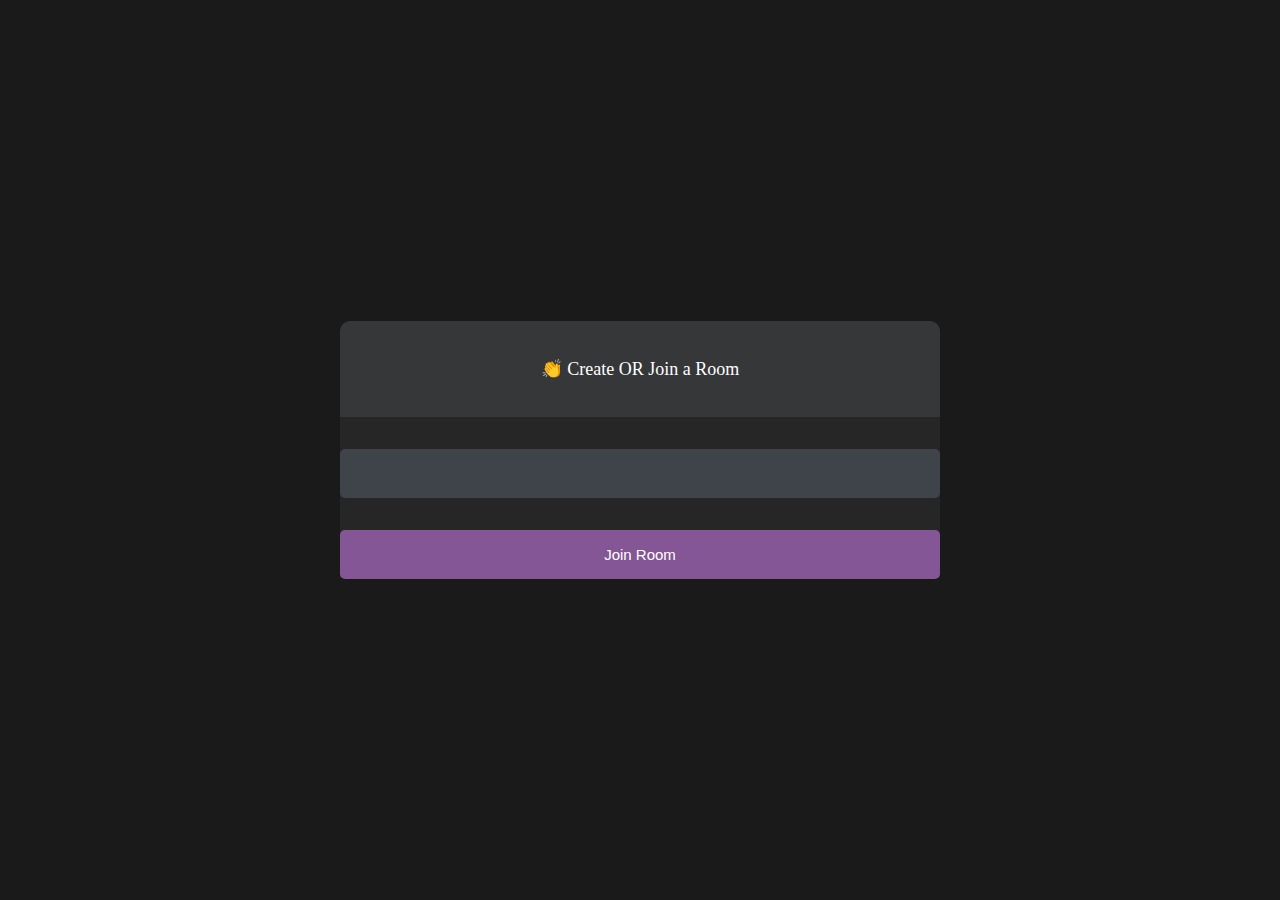
<file: PeerChat/index.html>
<!DOCTYPE html>
<html lang="en">
<head>
    <meta charset="UTF-8">
    <meta http-equiv='X-UA-Compatible' content='IE=edge'>
    <meta name="viewport" content="width=device-width, initial-scale=1.0">
    <link rel='stylesheet' type='text/css' media='screen' href='main.css'>
    <title>PeerChat</title>
</head>
<body>
    
    <div id="videos">
        <video class="video-player" id="user-1" autoplay playsinline></video>
        <video class="video-player" id="user-2" autoplay playsinline></video>
    </div>

    <div id="controls">
        <div class="control-container" id="camera-btn">
            <img src="icons/camera.png"/>
        </div>

        <div class="control-container" id="mic-btn">
            <img src="icons/mic.png"/>
        </div>

        <a href="lobby.html">
            <div class="control-container" id="leave-btn">
                <img src="icons/phone.png"/>
            </div>
        </a>

    </div>
    

</body>


<script src='agora-rtm-sdk-1.5.1.js'></script>
<script src='main.js'></script>
</html>
</file>
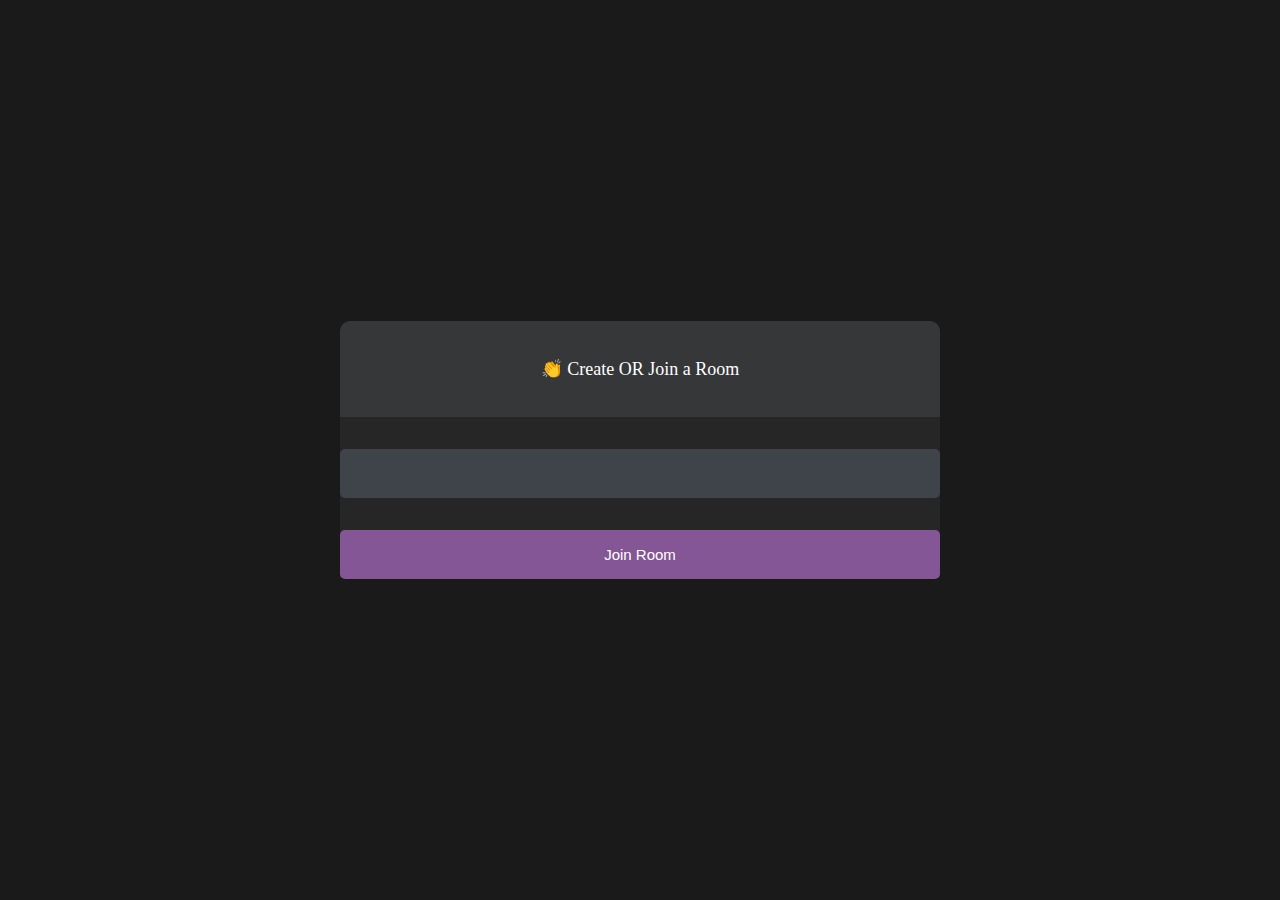
<file: PeerChat/lobby.html>
<!DOCTYPE html>
<html lang="en">
<head>
    <meta charset="UTF-8">
    <meta http-equiv='X-UA-Compatible' content='IE=edge'>
    <meta name="viewport" content="width=device-width, initial-scale=1.0">
    <title>PeerChat</title>
    <link rel='stylesheet' type='text/css' media='screen' href='lobby.css'> 

</head>
<body>
    
    <main id="lobby-container">
        <div id="form-container">
             <div id="form__container__header">
                <p> 👏 Create OR Join a Room</p>
             </div>

             <div id="form__content_wrapper">
                <form id="join-form">
                    <input type="text" name="invite_link" required/>
                    <input type="submit" value="Join Room" />
                </form>
             </div>
        </div>
    </main>

   

</body>

<script>
    let form = document.getElementById('join-form')

    form.addEventListener('submit',(e) => {
        e.preventDefault()
        let inviteCode = e.target.invite_link.value
        window.location = `index.html?room=${inviteCode}`
    })
</script>

</html>
</file>
<file: PeerChat/main.css>
*{
    margin: 0;
    padding: 0;
    box-sizing: border-box;
}

#videos{
    display: grid;
    grid-template-columns: 1fr ;
    height: 100vh;
    overflow: hidden;
}

.video-player{
    background-color: black;
    width: 100%;
    height: 100%;
    object-fit: cover;
}

#user-2{
    display: none;
}

.smallFrame{
    position: fixed ;
    top: 20px;
    left: 20px;
    height: 170px;
    width: 300px;
    border-radius: 5px;
    border:2px solid #b366f9;
    -webkit-box-shadow: 3px 3px 15px -1px rgba(0,9,0,0.77);
    box-shadow:3px 3px 15px -1px rgba(0,0,0,0.77);
    z-index: 999;
}



#controls{
    position: fixed;
    bottom: 20px;
    left: 50%;
    transform: translateX(-50%);
    display: flex;
    gap:1em;
}

.control-container{
    background-color:  rgb(179, 102, 249, .9);
    padding: 20px;
    border-radius: 50%;
    display: flex;
    justify-content: center;
    align-items: center;
    cursor: pointer;
}

.control-container img{
    height: 30px;
    width:30px;
}

#leave-btn{ 
    background-color: rgb(255,80,80,1);
}

@media screen and (max-width:600px){
    .smallFrame{
        height: 80px;
        width: 120px;
    }

    .control-container img{
        height: 20px;
        width: 20px;
    } 
}
</file>
<file: PeerChat/lobby.css>
body{
    background-color: #1a1a1a;
    color: #fff;
}

#form-container{
    width: 90%;
    max-width: 600px;
    border-radius: 10px;
    background-color: #262626;
    position: fixed;
    top: 50%;
    left: 50%;
    transform: translate(-50%,-50%);
}

#form__container__header {
    border-radius: 10px 10px 0 0;
    padding: 30px;
    text-align: center;
    background-color: #363739;
    margin: 0;
    font-size: 18px;
    font-size: 300;
    line-height: 0;
}

#form__content__wrapper{
    padding: 20px;
}

input {
    box-sizing: border-box; 
    color: #fff; 
    width: 100%; 
    margin: 0;
    border: none; 
    border-radius: 5px; 
    padding: 16px 20px; 
    font-size: 15px; 
    background-color:#3f434a;
    margin-top: 32px;
}

input[type='submit'] {
    background-color: #845695;
    
}
</file>
